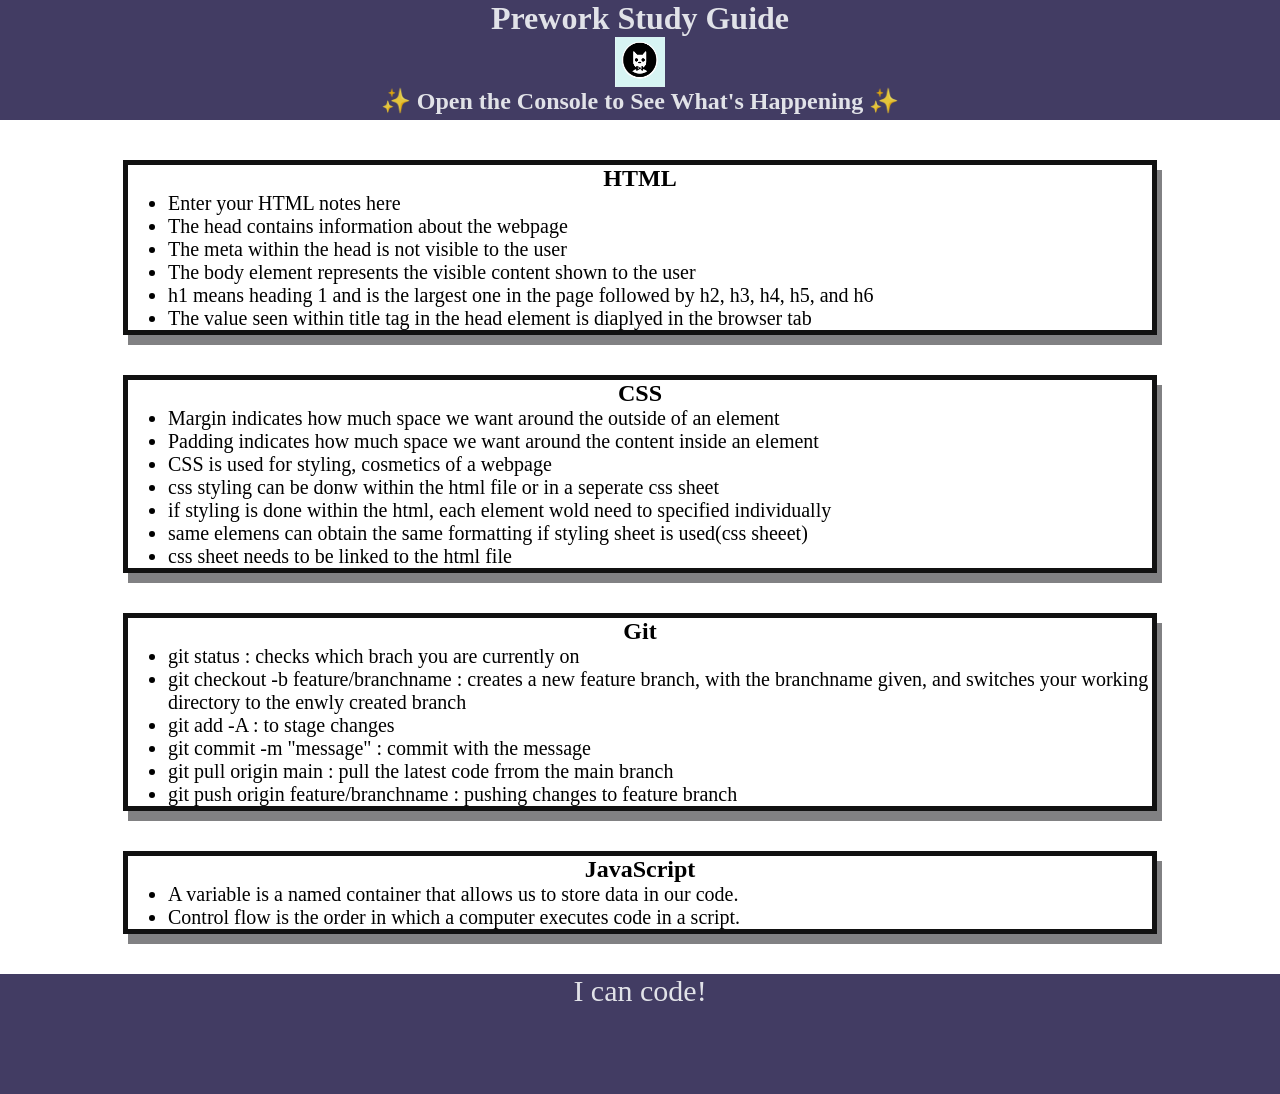
<file: index.html>
<!DOCTYPE html>
<html lang="en">
  <head>
    <meta charset="UTF-8" />
    <meta http-equiv="X-UA-Compatible" content="IE=edge" />
    <meta name="viewport" content="width=device-width, initial-scale=1.0" />
    <link rel="stylesheet" href="./assets/style.css">
    <title>Prework Study Guide</title>
  </head>
  <body>
    <header id="header ">
      <h1>Prework Study Guide</h1>
      <img src="./assets/bowtie-cat.png" alt="Profile image of cat wearing a bow tie." />
      <h2>✨ Open the Console to See What's Happening ✨</h2>
    </header>
    <main>
      <section class="card" id="html-section">
        <h2>HTML</h2>
        <ul>
          <li>Enter your HTML notes here</li>
          <li>The head contains information about the webpage</li>
          <li>The meta within the head is not visible to the user</li>
          <li>The body element represents the visible content shown to the user</li>
          <li>h1 means heading 1 and is the largest one in the page followed by h2, h3, h4, h5, and h6</li>
          <li>The value seen within title tag in the head element is diaplyed in the browser tab</li>
        </ul>
      </section>

      <section class="card" id="css-section">
        <h2>CSS</h2>
        <ul>
          <li>Margin indicates how much space we want around the outside of an element</li>
          <li>Padding indicates how much space we want around the content inside an element</li>
          <li>CSS is used for styling, cosmetics of a webpage</li>
          <li>css styling can be donw within the html file or in a seperate css sheet</li>
          <li>if styling is done within the html, each element wold need to specified individually</li>
          <li>same elemens can obtain the same formatting if styling sheet is used(css sheeet)</li>
          <li> css sheet needs to be linked to the html file</li>
        </ul>
      </section>

      <section class="card" id="git-section">
        <h2>Git</h2>
        <ul>
          <li>git status : checks which brach you are currently on</li>
          <li>git checkout -b feature/branchname : creates a new feature branch, with the branchname given, and switches your working directory to the enwly created branch</li>
          <li>git add -A : to stage changes</li>
          <li>git commit -m "message" : commit with the message</li>
          <li>git pull origin main : pull the latest code frrom the main branch</li>
          <li>git push origin feature/branchname : pushing changes to feature branch</li>
        </ul>
      </section>

      <section class="card" id="javascript-section">
        <h2>JavaScript</h2>
        <ul>
          <li>A variable is a named container that allows us to store data in our code.</li>
          <li>Control flow is the order in which a computer executes code in a script.</li>
        </ul>
      </section>

    </main>

    <footer>
      <p>I can code!</p>
    </footer>
    <script src="./assets/script.js"></script>
  </body>
</html>
</file>
<file: assets/style.css>
* {
       margin: 0;
       padding: 0;
   }
header,
footer {
    width: 100%;
    height: 120px;
    background-color: rgba(34, 27, 73, 0.856);
    color: rgba(249, 252, 251, 0.87);
}
h1,
h2 {
    text-align: center;
}
img {
    display: block;
    height: 50px;
    width: 50px;
    margin-left: auto;
    margin-right: auto;
}
ul {
    padding-left: 40px;
    font-size: 20px;
}
p {
    text-align: center;
    font-size: 30px;
}
.card {
    width: 80%;
    margin: 40px auto;
    border: 5px solid rgb(17, 17, 17);
    box-shadow: 5px 10px #818183;
  }
</file>
